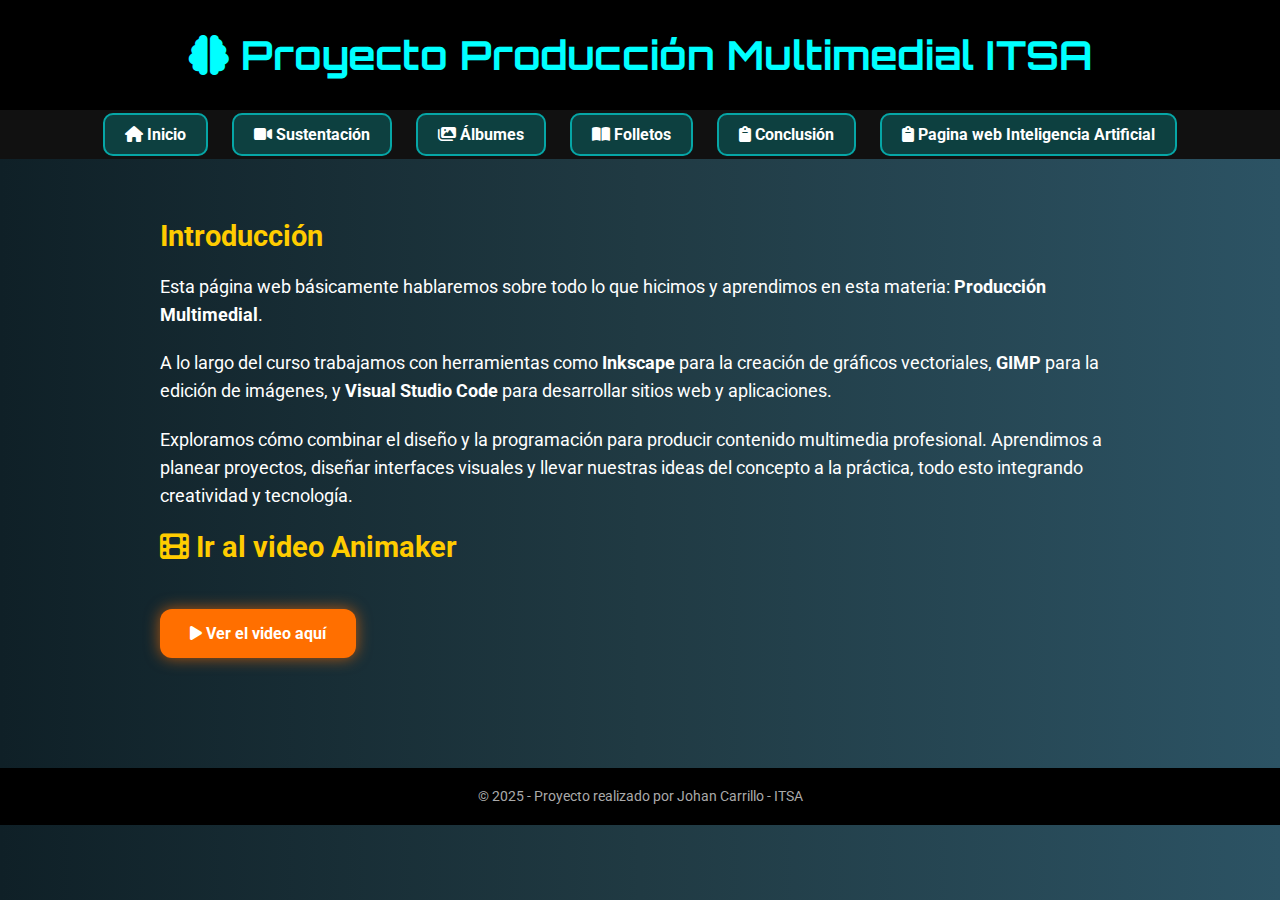
<file: index.html>
<!DOCTYPE html>
<html lang="es">
<head>
  <meta charset="UTF-8" />
  <meta name="viewport" content="width=device-width, initial-scale=1.0" />
  <title>Proyecto Producción Multimedial ITSA</title>
  <link href="https://fonts.googleapis.com/css2?family=Orbitron:wght@600&family=Roboto&display=swap" rel="stylesheet">
  <link rel="stylesheet" href="https://cdnjs.cloudflare.com/ajax/libs/font-awesome/6.5.0/css/all.min.css"/>
  <style>
    * { margin: 0; padding: 0; box-sizing: border-box; }
    body {
      font-family: 'Roboto', sans-serif;
      background: linear-gradient(to right, #0f2027, #203a43, #2c5364);
      color: #fff;
      min-height: 100vh;
    }
    header {
      background: #000;
      padding: 30px;
      text-align: center;
      box-shadow: 0 0 30px rgba(0, 255, 255, 0.4);
    }
    header h1 {
      font-family: 'Orbitron', sans-serif;
      color: #00ffff;
      font-size: 2.5rem;
    }
    nav {
      background-color: #111;
      text-align: center;
      padding: 15px;
    }
    nav a {
      text-decoration: none;
      color: white;
      margin: 0 10px;
      padding: 10px 20px;
      background: #00ffff33;
      border: 2px solid #00ffff88;
      border-radius: 10px;
      font-weight: bold;
      transition: 0.3s ease-in-out;
    }
    nav a:hover {
      background-color: #00ffff;
      color: #000;
      transform: scale(1.05);
    }
    main {
      max-width: 1000px;
      margin: auto;
      padding: 60px 20px;
      animation: fadeIn 1s ease-in;
    }
    h2 {
      color: #ffcc00;
      font-size: 1.8rem;
      margin-bottom: 20px;
    }
    p {
      margin-bottom: 20px;
      line-height: 1.6;
      font-size: 1.1rem;
    }
    .boton-video {
      display: inline-block;
      background-color: #ff6f00;
      color: white;
      padding: 15px 30px;
      font-size: 1rem;
      border-radius: 12px;
      text-decoration: none;
      font-weight: bold;
      margin-top: 25px;
      transition: 0.3s ease;
      box-shadow: 0 0 15px #ff6f00aa;
    }
    .boton-video:hover {
      background-color: #ffa726;
      transform: scale(1.05);
      box-shadow: 0 0 25px #ffa726;
    }
    footer {
      background-color: #000;
      text-align: center;
      padding: 20px;
      color: #aaa;
      font-size: 0.9rem;
      margin-top: 50px;
    }
    @keyframes fadeIn {
      from { opacity: 0; transform: translateY(20px); }
      to { opacity: 1; transform: translateY(0); }
    }
  </style>
</head>
<body>

  <header>
    <h1><i class="fas fa-brain"></i> Proyecto Producción Multimedial ITSA</h1>
  </header>

  <nav>
    <a href="index.html"><i class="fas fa-home"></i> Inicio</a>
    <a href="sustentacion.html"><i class="fas fa-video"></i> Sustentación</a>
    <a href="albumes.html"><i class="fas fa-images"></i> Álbumes</a>
    <a href="folletos.html"><i class="fas fa-book-open"></i> Folletos</a>
    <a href="conclusion.html"><i class="fas fa-clipboard"></i> Conclusión</a>
    <a href="index2.html"><i class="fas fa-clipboard"></i> Pagina web Inteligencia Artificial</a>
    
  </nav>

  <main>
    <h2>Introducción</h2>
    <p>Esta página web básicamente hablaremos sobre todo lo que hicimos y aprendimos en esta materia: <strong>Producción Multimedial</strong>.</p>

    <p>A lo largo del curso trabajamos con herramientas como <strong>Inkscape</strong> para la creación de gráficos vectoriales, <strong>GIMP</strong> para la edición de imágenes, y <strong>Visual Studio Code</strong> para desarrollar sitios web y aplicaciones.</p>

    <p>Exploramos cómo combinar el diseño y la programación para producir contenido multimedia profesional. Aprendimos a planear proyectos, diseñar interfaces visuales y llevar nuestras ideas del concepto a la práctica, todo esto integrando creatividad y tecnología.</p>

    <section id="video">
      <h2><i class="fas fa-film"></i> Ir al video Animaker</h2>
      <a href="https://app.animaker.com/animo/g1Qa5s0xhpZvaFkY/" target="_blank" class="boton-video">
        <i class="fas fa-play"></i> Ver el video aquí
      </a>
    </section>
  </main>

  <footer>
    &copy; 2025 - Proyecto realizado por Johan Carrillo - ITSA
  </footer>

</body>
</html>
</file>
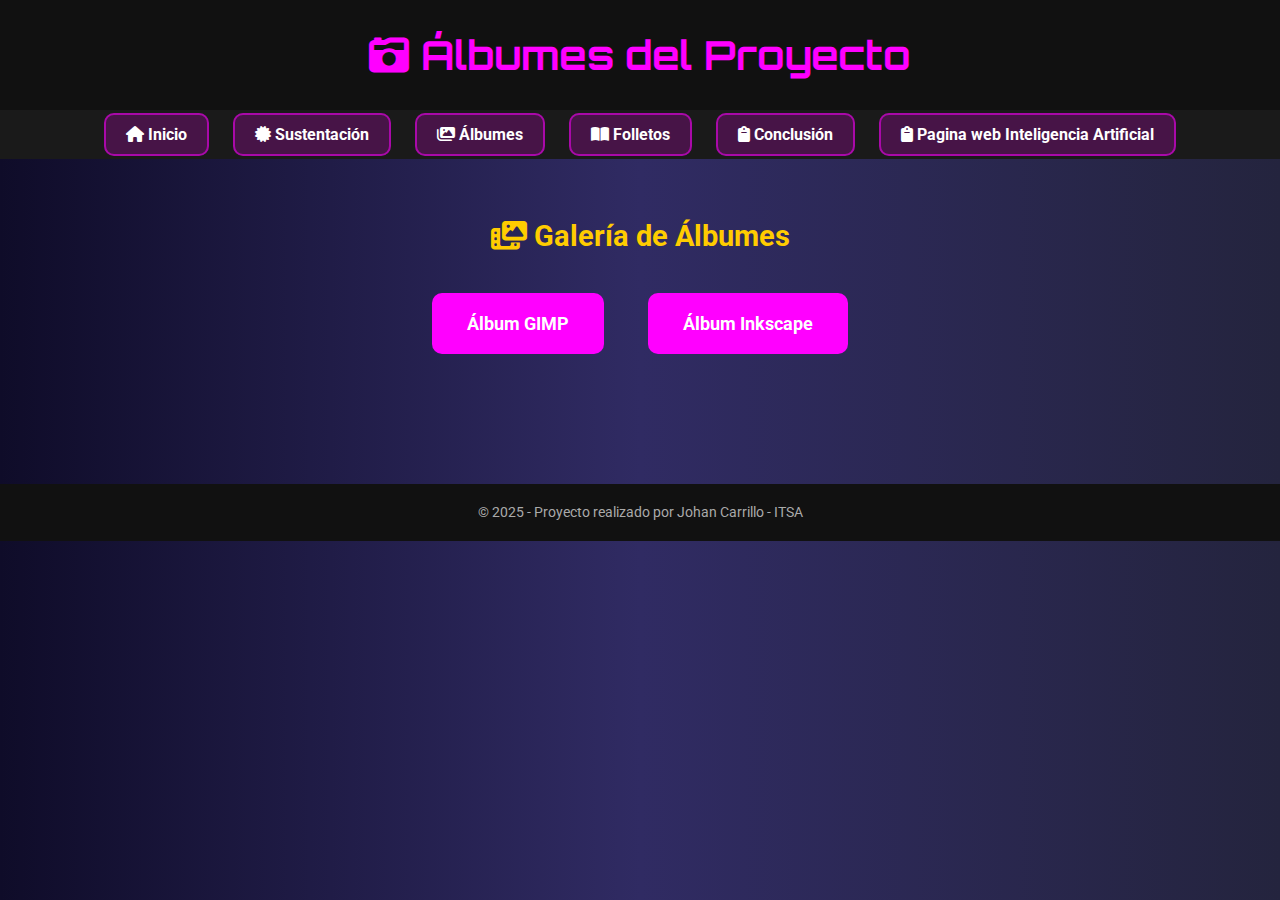
<file: albumes.html>
<!DOCTYPE html>
<html lang="es">
<head>
  <meta charset="UTF-8" />
  <meta name="viewport" content="width=device-width, initial-scale=1.0" />
  <title>Álbumes</title>
  <link href="https://fonts.googleapis.com/css2?family=Orbitron:wght@600&family=Roboto&display=swap" rel="stylesheet">
  <link rel="stylesheet" href="https://cdnjs.cloudflare.com/ajax/libs/font-awesome/6.5.0/css/all.min.css"/>
  <style>
    * { margin: 0; padding: 0; box-sizing: border-box; }
    body {
      font-family: 'Roboto', sans-serif;
      background: linear-gradient(to right, #0f0c29, #302b63, #24243e);
      color: #fff;
      min-height: 100vh;
    }
    header {
      background: #111;
      padding: 30px;
      text-align: center;
      box-shadow: 0 0 30px rgba(255, 0, 255, 0.4);
    }
    header h1 {
      font-family: 'Orbitron', sans-serif;
      color: #ff00ff;
      font-size: 2.5rem;
    }
    nav {
      background-color: #1a1a1a;
      text-align: center;
      padding: 15px;
    }
    nav a {
      text-decoration: none;
      color: white;
      margin: 0 10px;
      padding: 10px 20px;
      background: #ff00ff33;
      border: 2px solid #ff00ff88;
      border-radius: 10px;
      font-weight: bold;
      transition: 0.3s ease-in-out;
    }
    nav a:hover {
      background-color: #ff00ff;
      color: #000;
      transform: scale(1.05);
    }
    main {
      max-width: 900px;
      margin: auto;
      padding: 60px 20px;
      animation: fadeIn 1s ease-in;
      text-align: center;
    }
    h2 {
      color: #ffcc00;
      font-size: 1.8rem;
      margin-bottom: 20px;
    }
    .album-button {
      display: inline-block;
      margin: 20px;
      padding: 20px 35px;
      background: #ff00ff;
      color: #fff;
      font-weight: bold;
      border-radius: 10px;
      text-decoration: none;
      font-size: 18px;
      transition: 0.3s ease, transform 0.2s ease;
    }
    .album-button:hover {
      background: #ff00ffcc;
      transform: scale(1.1);
      box-shadow: 0 6px 15px rgba(0, 0, 0, 0.3);
    }
    footer {
      background-color: #111;
      text-align: center;
      padding: 20px;
      color: #aaa;
      font-size: 0.9rem;
      margin-top: 50px;
    }
    @keyframes fadeIn {
      from { opacity: 0; transform: translateY(20px); }
      to { opacity: 1; transform: translateY(0); }
    }
  </style>
</head>
<body>

  <header>
    <h1><i class="fas fa-camera-retro"></i> Álbumes del Proyecto</h1>
  </header>

  <nav>
    <a href="index.html"><i class="fas fa-home"></i> Inicio</a>
    <a href="sustentacion.html"><i class="fas fa-certificate"></i> Sustentación</a>
    <a href="albumes.html"><i class="fas fa-images"></i> Álbumes</a>
    <a href="folletos.html"><i class="fas fa-book-open"></i> Folletos</a>
    <a href="conclusion.html"><i class="fas fa-clipboard"></i> Conclusión</a>
    <a href="index2.html"><i class="fas fa-clipboard"></i> Pagina web Inteligencia Artificial</a>
  </nav>

  <main>
    <h2><i class="fas fa-photo-video"></i> Galería de Álbumes</h2>

    <a href="https://new.express.adobe.com/webpage/EjOYquIkmRv23/remix" class="album-button">Álbum GIMP</a>  <!-- Página del álbum GIMP -->
    <a href="https://new.express.adobe.com/webpage/RIvMkGK3OybUu/remix" class="album-button">Álbum Inkscape</a>  <!-- Página del álbum Inkscape -->
    
  </main>

  <footer>
    &copy; 2025 - Proyecto realizado por Johan Carrillo - ITSA
  </footer>

</body>
</html>
</file>
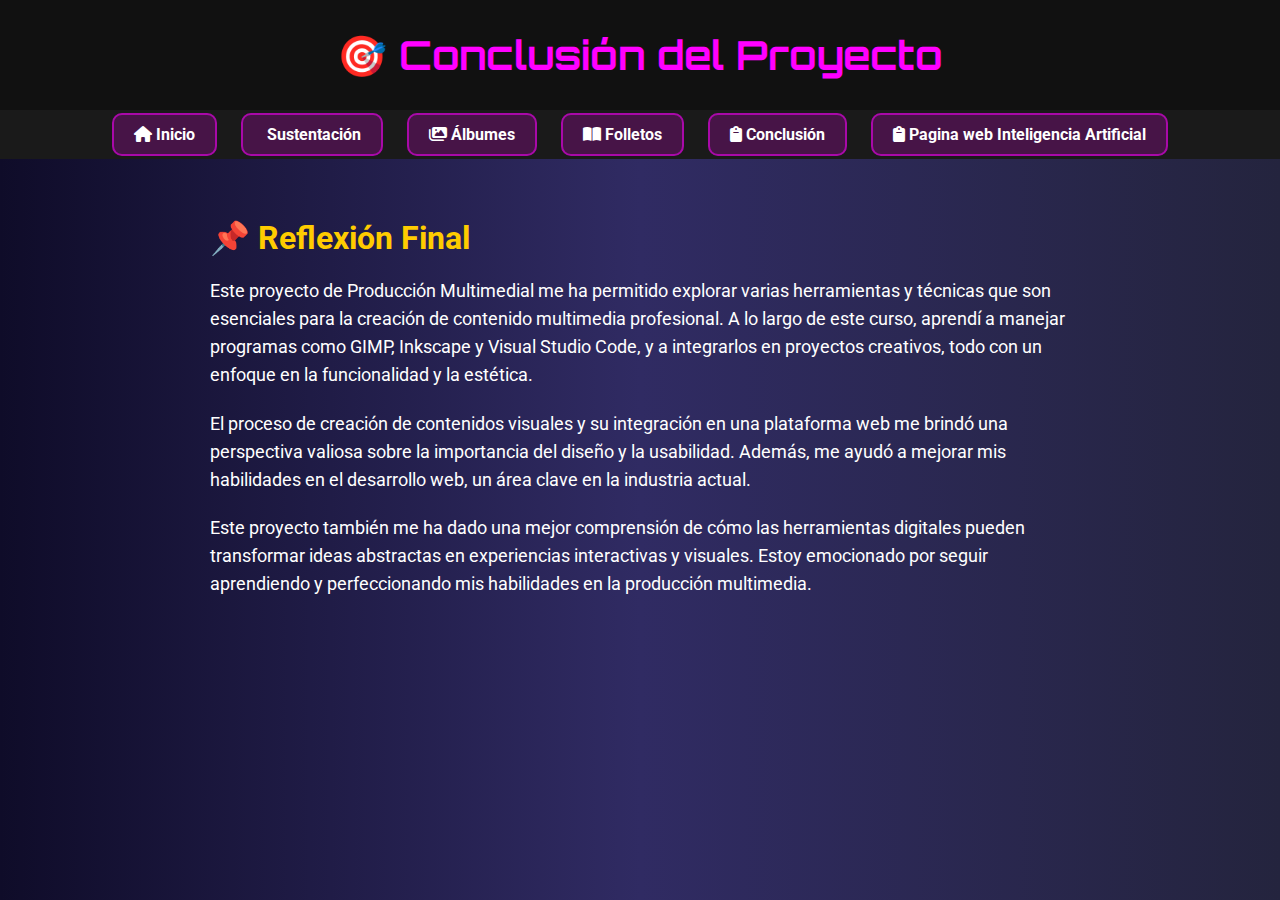
<file: conclusion.html>
<!DOCTYPE html>
<html lang="es">
<head>
  <meta charset="UTF-8" />
  <meta name="viewport" content="width=device-width, initial-scale=1.0" />
  <title>Conclusión</title>
  <link href="https://fonts.googleapis.com/css2?family=Orbitron:wght@600&family=Roboto&display=swap" rel="stylesheet">
  <link rel="stylesheet" href="https://cdnjs.cloudflare.com/ajax/libs/font-awesome/6.5.0/css/all.min.css"/>
  <style>
    * { margin: 0; padding: 0; box-sizing: border-box; }
    body {
      font-family: 'Roboto', sans-serif;
      background: linear-gradient(to right, #0f0c29, #302b63, #24243e);
      color: #fff;
      min-height: 100vh;
    }
    header {
      background: #111;
      padding: 30px;
      text-align: center;
      box-shadow: 0 0 30px rgba(255, 0, 255, 0.4);
    }
    header h1 {
      font-family: 'Orbitron', sans-serif;
      color: #ff00ff;
      font-size: 2.5rem;
    }
    nav {
      background-color: #1a1a1a;
      text-align: center;
      padding: 15px;
    }
    nav a {
      text-decoration: none;
      color: white;
      margin: 0 10px;
      padding: 10px 20px;
      background: #ff00ff33;
      border: 2px solid #ff00ff88;
      border-radius: 10px;
      font-weight: bold;
      transition: 0.3s ease-in-out;
    }
    nav a:hover {
      background-color: #ff00ff;
      color: #000;
      transform: scale(1.05);
    }
    main {
      max-width: 900px;
      margin: auto;
      padding: 60px 20px;
      animation: fadeIn 1s ease-in;
    }
    h2 {
      color: #ffcc00;
      font-size: 2rem;
      margin-bottom: 20px;
    }
    p {
      margin-bottom: 20px;
      line-height: 1.6;
      font-size: 1.1rem;
    }
    .boton {
      display: inline-block;
      margin: 20px;
      padding: 20px 35px;
      background: #ff00ff;
      color: white;
      font-weight: bold;
      border-radius: 10px;
      text-decoration: none;
      font-size: 18px;
      transition: background 0.3s ease, transform 0.3s ease;
    }
    .boton:hover {
      background: #ff00cc;
      transform: scale(1.1);
      box-shadow: 0 6px 15px rgba(255, 0, 255, 0.2);
    }
    .image-container {
      margin-top: 40px;
      text-align: center;
    }
    .image-container img {
      max-width: 100%;
      border-radius: 10px;
      box-shadow: 0 0 20px rgba(255, 0, 255, 0.5);
    }
    footer {
      background-color: #111;
      text-align: center;
      padding: 20px;
      color: #aaa;
      font-size: 0.9rem;
      margin-top: 50px;
    }
    @keyframes fadeIn {
      from { opacity: 0; transform: translateY(20px); }
      to { opacity: 1; transform: translateY(0); }
    }
  </style>
</head>
<body>

  <header>
    <h1>🎯 Conclusión del Proyecto</h1>
  </header>

  <nav>
    <a href="index.html"><i class="fas fa-home"></i> Inicio</a>
    <a href="sustentacion.html"><i class="fas fa-carpet"></i> Sustentación</a>
    <a href="albumes.html"><i class="fas fa-images"></i> Álbumes</a>
    <a href="folletos.html"><i class="fas fa-book-open"></i> Folletos</a>
    <a href="conclusion.html"><i class="fas fa-clipboard"></i> Conclusión</a>
    <a href="index2.html"><i class="fas fa-clipboard"></i> Pagina web Inteligencia Artificial</a>

  </nav>

  <main>
    <h2>📌 Reflexión Final</h2>
    <p>Este proyecto de Producción Multimedial me ha permitido explorar varias herramientas y técnicas que son esenciales para la creación de contenido multimedia profesional. A lo largo de este curso, aprendí a manejar programas como GIMP, Inkscape y Visual Studio Code, y a integrarlos en proyectos creativos, todo con un enfoque en la funcionalidad y la estética.</p>
    <p>El proceso de creación de contenidos visuales y su integración en una plataforma web me brindó una perspectiva valiosa sobre la importancia del diseño y la usabilidad. Además, me ayudó a mejorar mis habilidades en el desarrollo web, un área clave en la industria actual.</p>
    <p>Este proyecto también me ha dado una mejor comprensión de cómo las herramientas digitales pueden transformar ideas abstractas en experiencias interactivas y visuales. Estoy emocionado por seguir aprendiendo y perfeccionando mis habilidades en la producción multimedia.</p>
</file>
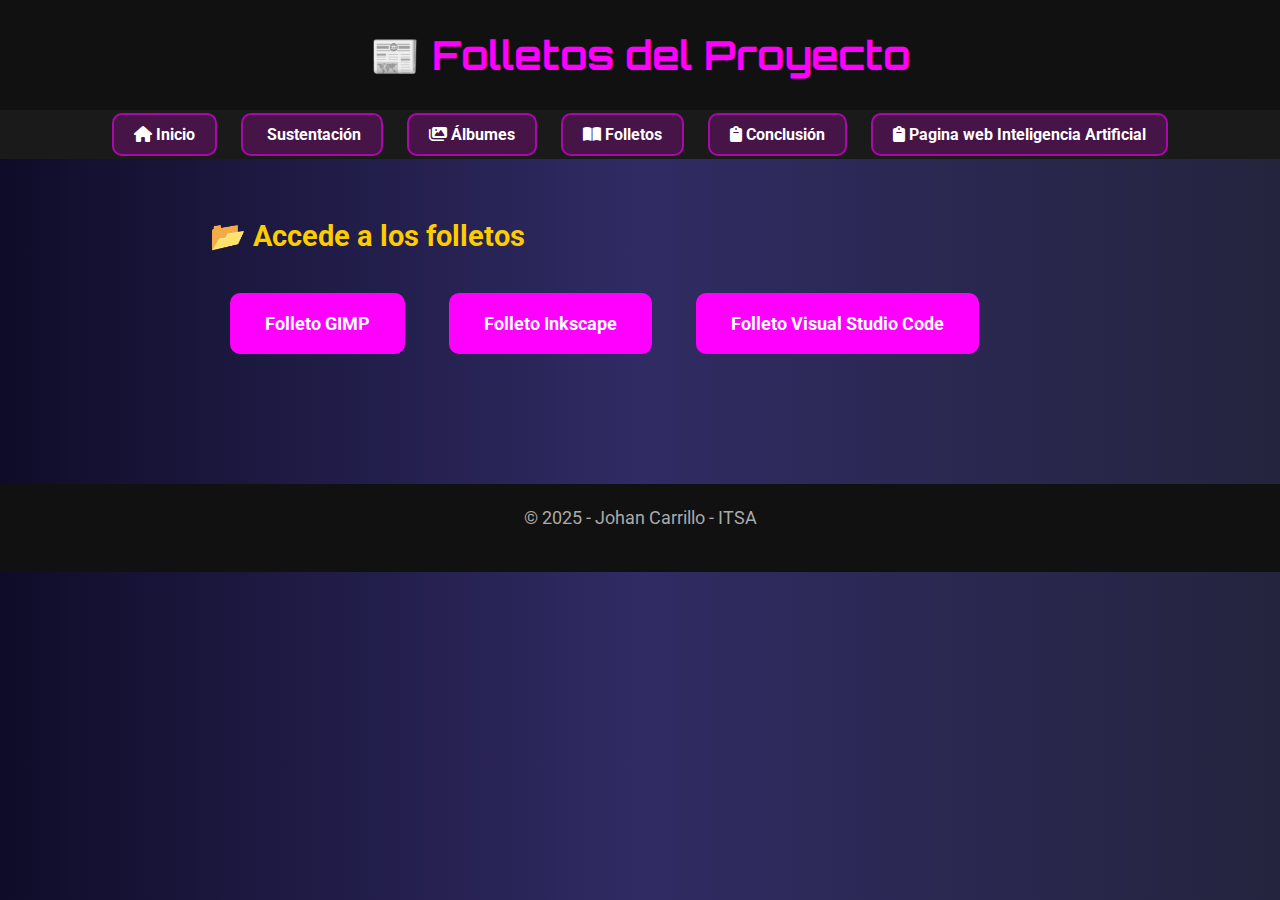
<file: folletos.html>
<!DOCTYPE html>
<html lang="es">
<head>
  <meta charset="UTF-8" />
  <meta name="viewport" content="width=device-width, initial-scale=1.0" />
  <title>Folletos</title>
  <link href="https://fonts.googleapis.com/css2?family=Orbitron:wght@600&family=Roboto&display=swap" rel="stylesheet">
  <link rel="stylesheet" href="https://cdnjs.cloudflare.com/ajax/libs/font-awesome/6.5.0/css/all.min.css"/>
  <style>
    * { margin: 0; padding: 0; box-sizing: border-box; }
    body {
      font-family: 'Roboto', sans-serif;
      background: linear-gradient(to right, #0f0c29, #302b63, #24243e);
      color: #fff;
      min-height: 100vh;
    }
    header {
      background: #111;
      padding: 30px;
      text-align: center;
      box-shadow: 0 0 30px rgba(255, 0, 255, 0.4);
    }
    header h1 {
      font-family: 'Orbitron', sans-serif;
      color: #ff00ff;
      font-size: 2.5rem;
    }
    nav {
      background-color: #1a1a1a;
      text-align: center;
      padding: 15px;
    }
    nav a {
      text-decoration: none;
      color: white;
      margin: 0 10px;
      padding: 10px 20px;
      background: #ff00ff33;
      border: 2px solid #ff00ff88;
      border-radius: 10px;
      font-weight: bold;
      transition: 0.3s ease-in-out;
    }
    nav a:hover {
      background-color: #ff00ff;
      color: #000;
      transform: scale(1.05);
    }
    main {
      max-width: 900px;
      margin: auto;
      padding: 60px 20px;
      animation: fadeIn 1s ease-in;
    }
    h2 {
      color: #ffcc00;
      font-size: 1.8rem;
      margin-bottom: 20px;
    }
    p {
      margin-bottom: 20px;
      line-height: 1.6;
      font-size: 1.1rem;
    }
    .boton {
      display: inline-block;
      margin: 20px;
      padding: 20px 35px;
      background: #ff00ff;
      color: white;
      font-weight: bold;
      border-radius: 10px;
      text-decoration: none;
      font-size: 18px;
      transition: background 0.3s ease, transform 0.3s ease;
    }
    .boton:hover {
      background: #ff00cc;
      transform: scale(1.1);
      box-shadow: 0 6px 15px rgba(255, 0, 255, 0.2);
    }
    footer {
      background-color: #111;
      text-align: center;
      padding: 20px;
      color: #aaa;
      font-size: 0.9rem;
      margin-top: 50px;
    }
    @keyframes fadeIn {
      from { opacity: 0; transform: translateY(20px); }
      to { opacity: 1; transform: translateY(0); }
    }
  </style>
</head>
<body>

  <header>
    <h1>📰 Folletos del Proyecto</h1>
  </header>

  <nav>
    <a href="index.html"><i class="fas fa-home"></i> Inicio</a>
    <a href="sustentacion.html"><i class="fas fa-carpet"></i> Sustentación</a>
    <a href="albumes.html"><i class="fas fa-images"></i> Álbumes</a>
    <a href="folletos.html"><i class="fas fa-book-open"></i> Folletos</a>
    <a href="conclusion.html"><i class="fas fa-clipboard"></i> Conclusión</a>
    <a href="index2.html"><i class="fas fa-clipboard"></i> Pagina web Inteligencia Artificial</a>
  </nav>

  <main>
    <h2>📂 Accede a los folletos</h2>
    <a href="https://new.express.adobe.com/id/urn:aaid:sc:US:420a54f9-ab4e-5fee-a299-0aad4d7c9c35?invite=true&accept=true&promoid=Z2G1FQKR&mv=other" class="boton">Folleto GIMP</a>
    <a href="https://new.express.adobe.com/id/urn:aaid:sc:US:02df3fdd-a849-5f15-b7eb-f6e441d9c820?invite=true&accept=true&promoid=Z2G1FQKR&mv=other" class="boton">Folleto Inkscape</a>
    <a href="https://new.express.adobe.com/id/urn:aaid:sc:US:340317c3-eca3-567b-b5e3-4ca70dab1ce0?invite=true&accept=true&promoid=Z2G1FQKR&mv=other" class="boton">Folleto Visual Studio Code</a>
  </main>

  <footer>
    <p>&copy; 2025 - Johan Carrillo - ITSA</p>
  </footer>

</body>
</html>
</file>
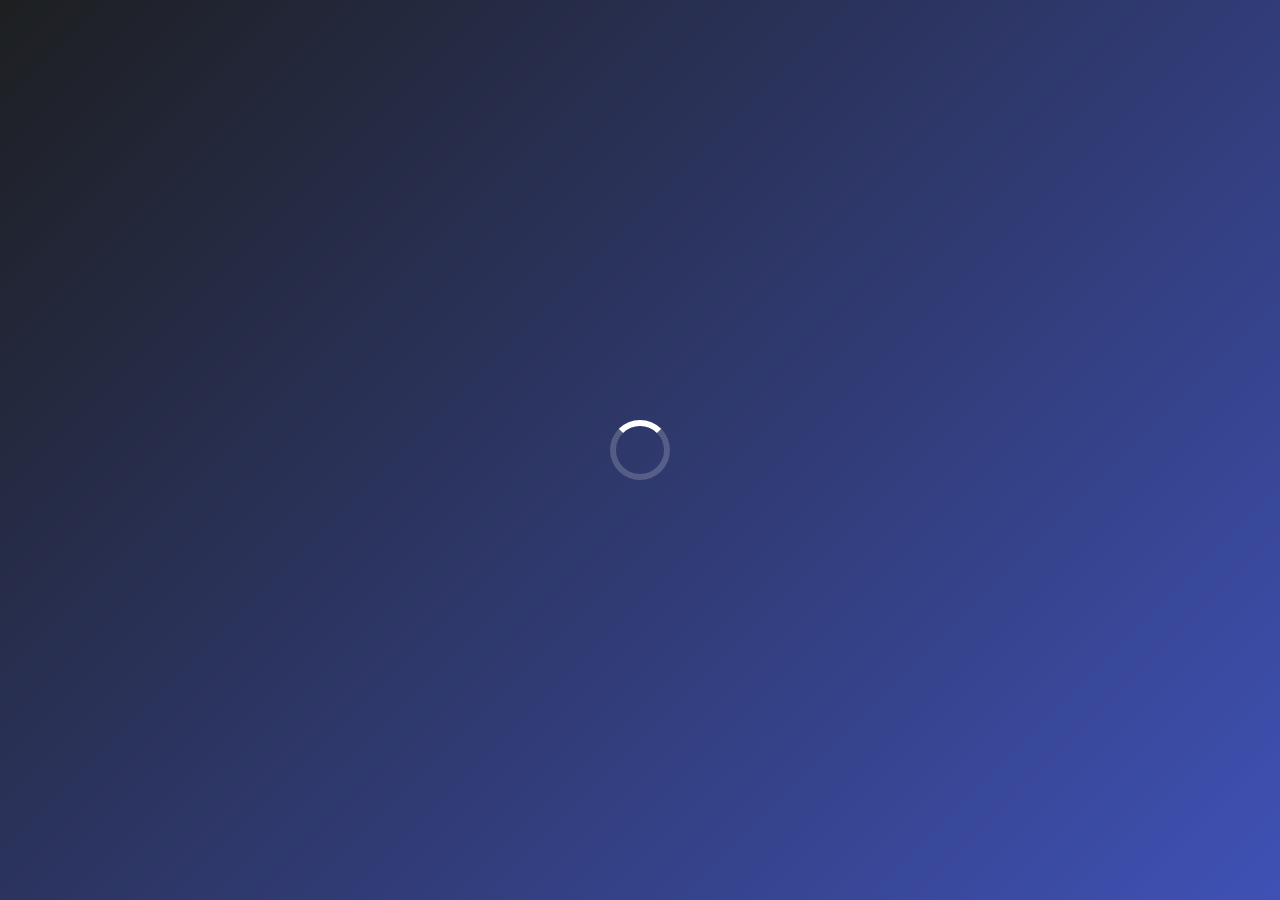
<file: index2.html>
<!DOCTYPE html>
<html lang="es">
<head>
  <meta charset="UTF-8">
  <title>Cargando...</title>
  <meta http-equiv="refresh" content="2; url=https://johancarrillo-n.github.io/PAG-WEB-INTELIGENCIA-ARTIFICIAL/">
  <style>
    * {
      margin: 0;
      padding: 0;
      box-sizing: border-box;
    }

    body {
      height: 100vh;
      background: linear-gradient(135deg, #1d1f21, #3f51b5);
      display: flex;
      justify-content: center;
      align-items: center;
    }

    .loader {
      width: 60px;
      height: 60px;
      border: 6px solid #ffffff30;
      border-top: 6px solid #fff;
      border-radius: 50%;
      animation: spin 1s linear infinite;
    }

    @keyframes spin {
      to { transform: rotate(360deg); }
    }
  </style>
</head>
<body>
  <div class="loader"></div>
</body>
</html>
</file>
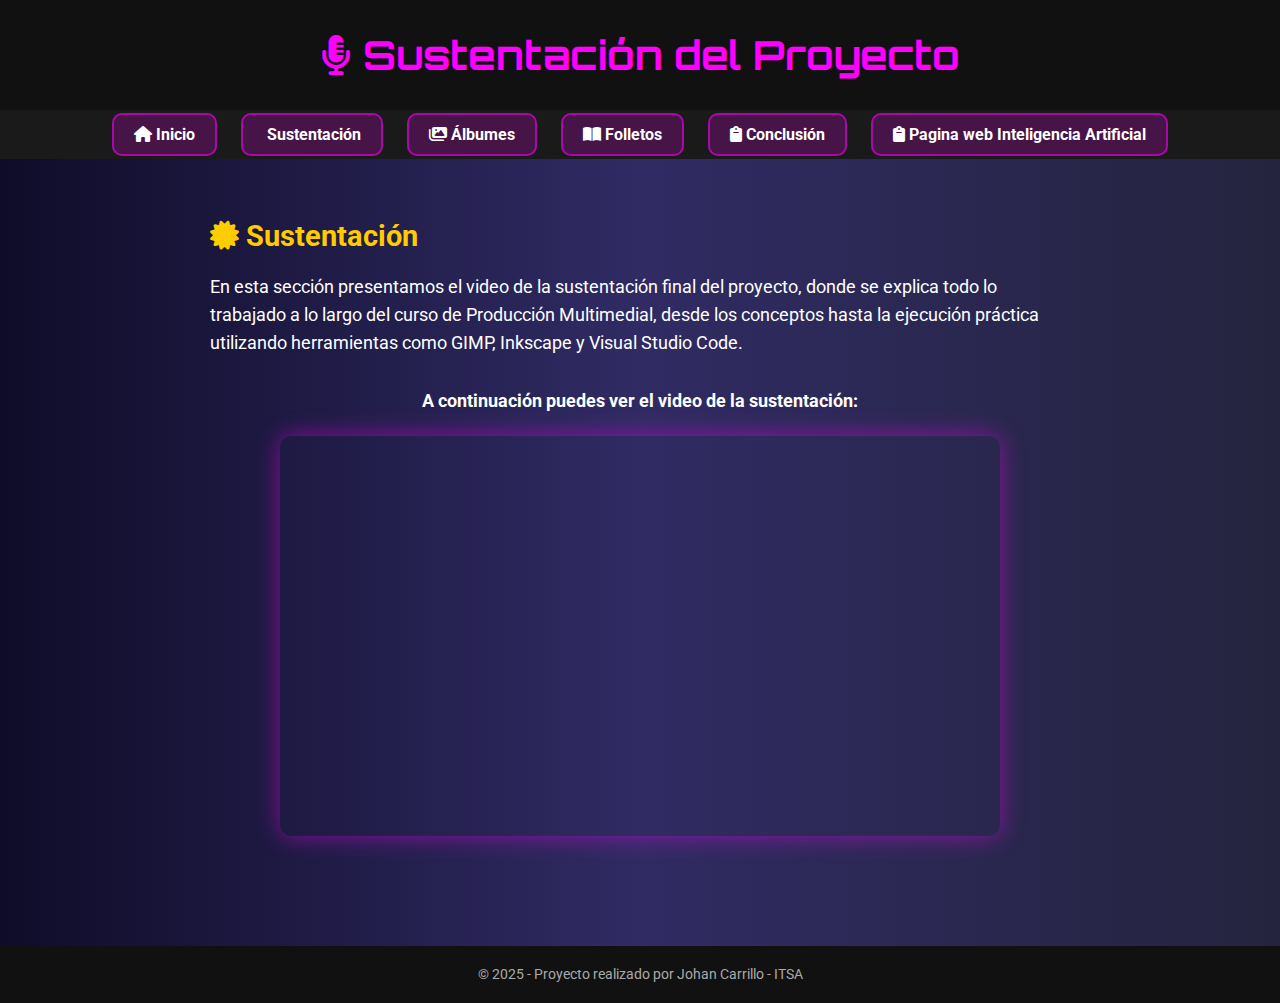
<file: sustentacion.html>
<!DOCTYPE html>
<html lang="es">
<head>
  <meta charset="UTF-8" />
  <meta name="viewport" content="width=device-width, initial-scale=1.0" />
  <title>Sustentación - Proyecto Producción Multimedial ITSA</title>
  <link href="https://fonts.googleapis.com/css2?family=Orbitron:wght@600&family=Roboto&display=swap" rel="stylesheet">
  <link rel="stylesheet" href="https://cdnjs.cloudflare.com/ajax/libs/font-awesome/6.5.0/css/all.min.css"/>
  <style>
    * { margin: 0; padding: 0; box-sizing: border-box; }
    body {
      font-family: 'Roboto', sans-serif;
      background: linear-gradient(to right, #0f0c29, #302b63, #24243e);
      color: #fff;
      min-height: 100vh;
    }
    header {
      background: #111;
      padding: 30px;
      text-align: center;
      box-shadow: 0 0 30px rgba(255, 0, 255, 0.4);
    }
    header h1 {
      font-family: 'Orbitron', sans-serif;
      color: #ff00ff;
      font-size: 2.5rem;
    }
    nav {
      background-color: #1a1a1a;
      text-align: center;
      padding: 15px;
    }
    nav a {
      text-decoration: none;
      color: white;
      margin: 0 10px;
      padding: 10px 20px;
      background: #ff00ff33;
      border: 2px solid #ff00ff88;
      border-radius: 10px;
      font-weight: bold;
      transition: 0.3s ease-in-out;
    }
    nav a:hover {
      background-color: #ff00ff;
      color: #000;
      transform: scale(1.05);
    }
    main {
      max-width: 900px;
      margin: auto;
      padding: 60px 20px;
      animation: fadeIn 1s ease-in;
    }
    h2 {
      color: #ffcc00;
      font-size: 1.8rem;
      margin-bottom: 20px;
    }
    p {
      margin-bottom: 20px;
      line-height: 1.6;
      font-size: 1.1rem;
    }
    .video-container {
      margin-top: 30px;
      display: flex;
      flex-direction: column;
      align-items: center;
    }
    iframe {
      width: 90%;
      max-width: 720px;
      height: 400px;
      border: none;
      border-radius: 12px;
      box-shadow: 0 0 25px #ff00ff77;
    }
    footer {
      background-color: #111;
      text-align: center;
      padding: 20px;
      color: #aaa;
      font-size: 0.9rem;
      margin-top: 50px;
    }
    @keyframes fadeIn {
      from { opacity: 0; transform: translateY(20px); }
      to { opacity: 1; transform: translateY(0); }
    }
  </style>
</head>
<body>

  <header>
    <h1><i class="fas fa-microphone-alt"></i> Sustentación del Proyecto</h1>
  </header>

  <nav>
    <a href="index.html"><i class="fas fa-home"></i> Inicio</a>
    <a href="sustentacion.html"><i class="fas fa-Carpet"></i> Sustentación</a>
    <a href="albumes.html"><i class="fas fa-images"></i> Álbumes</a>
    <a href="folletos.html"><i class="fas fa-book-open"></i> Folletos</a>
    <a href="conclusion.html"><i class="fas fa-clipboard"></i> Conclusión</a>
    <a href="index2.html"><i class="fas fa-clipboard"></i> Pagina web Inteligencia Artificial</a>
  </nav>

  <main>
    <h2><i class="fas fa-certificate"></i> Sustentación</h2>
    <p>En esta sección presentamos el video de la sustentación final del proyecto, donde se explica todo lo trabajado a lo largo del curso de Producción Multimedial, desde los conceptos hasta la ejecución práctica utilizando herramientas como GIMP, Inkscape y Visual Studio Code.</p>
    
    <div class="video-container">
      <p><strong>A continuación puedes ver el video de la sustentación:</strong></p>
      <iframe width="560" height="315" src="https://www.youtube.com/embed/pFNm98djNEk?si=XocO9E7wZ_c-TWrz" title="YouTube video player" frameborder="0" allow="accelerometer; autoplay; clipboard-write; encrypted-media; gyroscope; picture-in-picture; web-share" referrerpolicy="strict-origin-when-cross-origin" allowfullscreen></iframe>
    </div>
  </main>

  <footer>
    &copy; 2025 - Proyecto realizado por Johan Carrillo - ITSA
  </footer>

</body>
</html>
</file>
